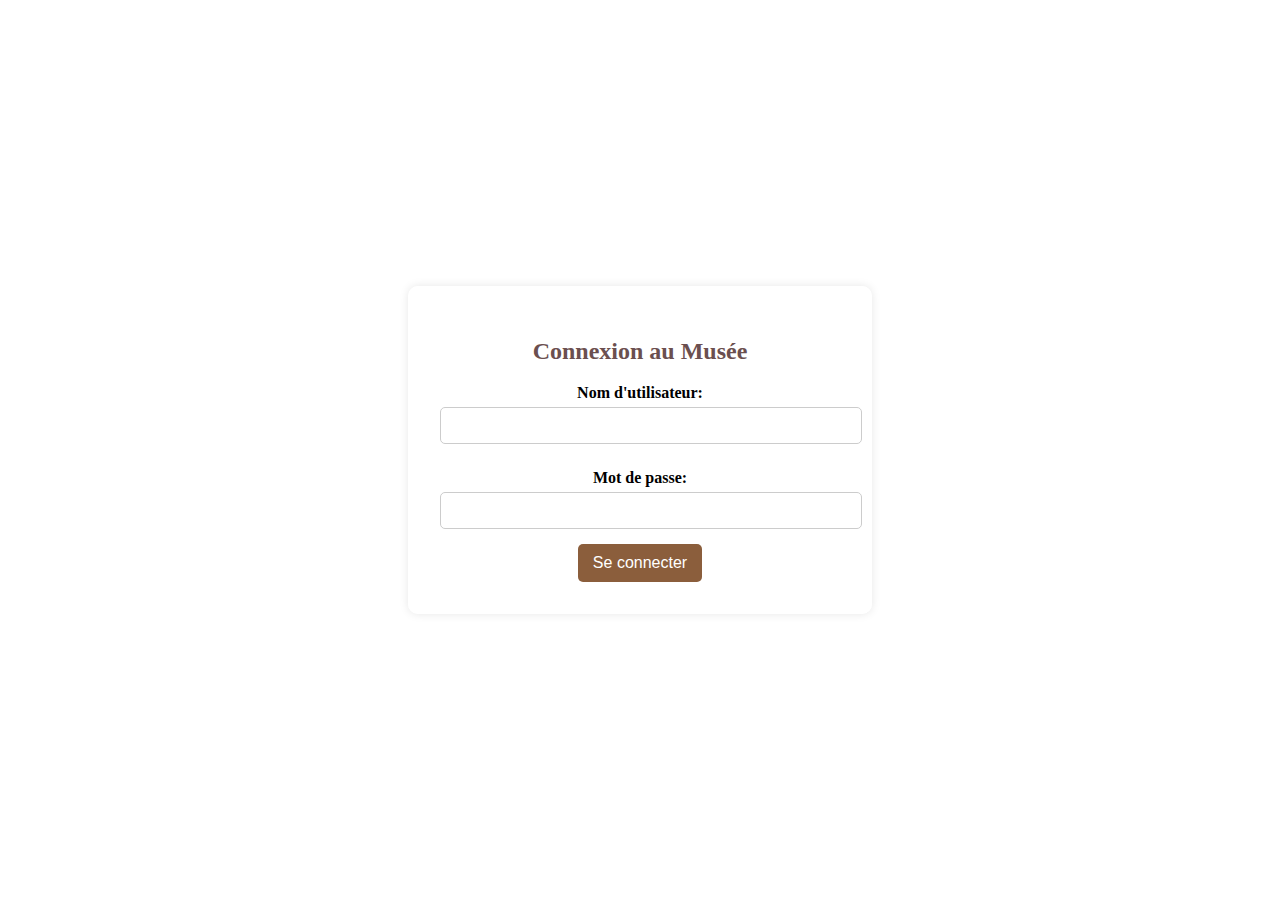
<file: templates/login.html>
<!DOCTYPE html>
<html lang="fr">

<head>
    <meta charset="UTF-8">
    <meta name="viewport" content="width=device-width, initial-scale=1.0">
    <title>Connexion - Musée</title>
    <link rel="stylesheet" href="../static/login.css">
</head>

<body>
    <div class="login-container">
        <h2>Connexion au Musée</h2>
        <form action="#" method="post">
            <label for="username">Nom d'utilisateur:</label>
            <input type="text" id="username" name="username" required>

            <label for="password">Mot de passe:</label>
            <input type="password" id="password" name="password" required>

            <button type="submit">Se connecter</button>
        </form>
    </div>
</body>

</html>
</file>
<file: static/login.css>
body {
  font-family: "Garamond", serif;
  background-size: cover;
  background-position: center;
  display: flex;
  justify-content: center;
  align-items: center;
  height: 100vh;
  margin: 0;
}

.login-container {
  background: rgba(255, 255, 255, 0.9);
  padding: 2rem;
  border-radius: 10px;
  box-shadow: 0 0 10px rgba(0, 0, 0, 0.1);
  text-align: center;
  max-width: 400px;
  width: 100%;
}

h2 {
  color: #6b4f4f;
}

label {
  display: block;
  margin: 10px 0 5px;
  font-weight: bold;
}

input {
  width: 100%;
  padding: 10px;
  margin-bottom: 15px;
  border: 1px solid #ccc;
  border-radius: 5px;
}

button {
  background-color: #8b5e3c;
  color: white;
  padding: 10px 15px;
  border: none;
  border-radius: 5px;
  cursor: pointer;
  font-size: 1rem;
}

button:hover {
  background-color: #6b4f4f;
}
</file>
